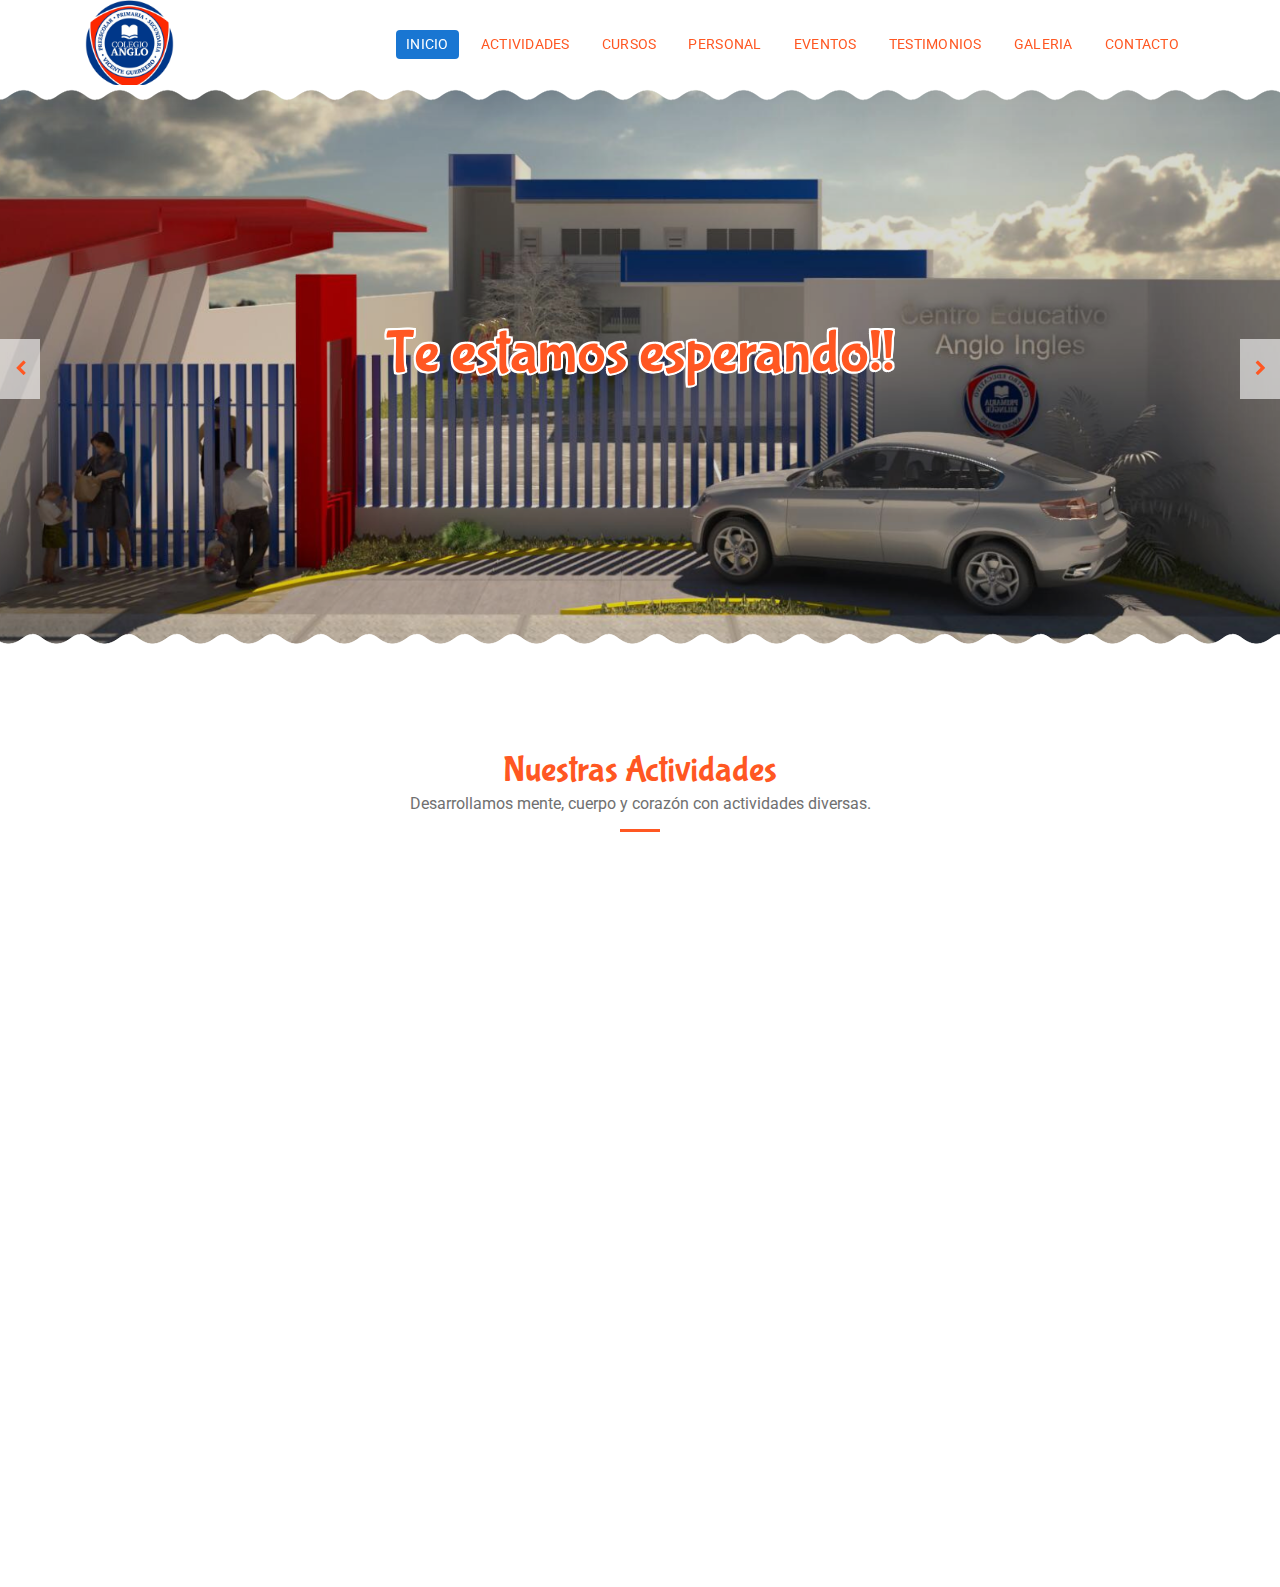
<file: index.html>
<!DOCTYPE html>
<html lang="en">
<head>
	<!-- Meta -->
	<meta charset="utf-8">
	<meta http-equiv="X-UA-Compatible" content="IE=edge">
	<meta name="viewport" content="width=device-width, initial-scale=1.0">
	<meta name="description" content="">
    <meta name="keywords" content="">
    <meta name="author" content="Awaiken Theme">
	
	<!-- Page Title -->
	<title>Anglo</title>
	<!-- Google Fonts css-->
	<link href="https://fonts.googleapis.com/css?family=Bubblegum+Sans|Roboto:300,400,500,700,900" rel="stylesheet">
	<!-- Bootstrap css -->
	<link href="css/bootstrap.min.css" rel="stylesheet" media="screen">
	<!-- Font Awesome icon css-->
	<link href="css/font-awesome.min.css" rel="stylesheet" media="screen">
	<link href="css/flaticon.css" rel="stylesheet" media="screen">
	<!-- Swiper's CSS -->
	<link rel="stylesheet" href="css/swiper.min.css">
	<!-- Animated css -->
	<link href="css/animate.css" rel="stylesheet">
	<!-- Magnific Popup CSS -->
	<link href="css/magnific-popup.css" rel="stylesheet">
	<!-- Slick nav css -->
	<link rel="stylesheet" href="css/slicknav.css">
	<!-- Main custom css -->
	<link href="css/custom.css" rel="stylesheet" media="screen">
	<!-- HTML5 shim and Respond.js for IE8 support of HTML5 elements and media queries -->
    <!-- WARNING: Respond.js doesn't work if you view the page via file:// -->
    <!--[if lt IE 9]>
      <script src="https://oss.maxcdn.com/html5shiv/3.7.2/html5shiv.min.js"></script>
      <script src="https://oss.maxcdn.com/respond/1.4.2/respond.min.js"></script>
    <![endif]-->
	<link rel="shortcut icon" href="images/icono.png" />

</head>
<body data-spy="scroll" data-target="#main-navbar" data-offset="71">

	
	<!-- Header Section Start -->
	<header class="header">
		<nav class="navbar navbar-expand-lg navbar-light" id="main-navbar">
			<div class="container">
				<!-- Navbar Brand start -->
				<a class="img-logo" href="#"><img src="images/logo1.png" alt="" /></a>
				<!-- Navbar Brand end -->
				
				<ul class="navbar-nav ml-auto" id="main-menu">
					<li class="nav-item"><a class="nav-link active" href="#home">INICIO</a></li>
					<li class="nav-item"><a class="nav-link" href="#activities">ACTIVIDADES</a></li>
					<li class="nav-item"><a class="nav-link" href="#courses">CURSOS</a></li>
					<li class="nav-item"><a class="nav-link" href="#teachers">PERSONAL</a></li>
					<li class="nav-item"><a class="nav-link" href="#events">EVENTOS</a></li>
					<li class="nav-item"><a class="nav-link" href="#review">TESTIMONIOS</a></li>
					<li class="nav-item"><a class="nav-link" href="#gallery">GALERIA</a></li>
					<li class="nav-item"><a class="nav-link" href="#contact">CONTACTO</a></li>
				</ul>
					
				<div class="navbar-toggle"></div>
				<div id="responsive-menu"></div>
			</div>
		</nav>	
	</header>
	<!-- Header Section End -->
	
	<!-- Banner Slider Section starts -->
	<div class="banner-slider" id="home">
		<div class="container-fluid">
			<div class="row no-gutters">
				<div class="col-md-12">
					<div class="swiper-container banner-slider">
						<div class="swiper-wrapper">
							<!-- Header Slide start -->
							<div class="swiper-slide">
								<div class="banner-slide">
									<figure>
										<img src="images/portada/portada.png">
									</figure>
									
									<div class="banner-slide-overlay">
										<h2 class="color-orange" data-swiper-animation="fadeInDown" data-duration="1s" data-delay="1.5s">Te estamos esperando!!</h2>
									</div>
								</div>
							</div>
							<!-- Header Slide end -->
							
							<!-- Header Slide start -->
							<div class="swiper-slide">
								<div class="banner-slide">
									<figure>
										<img src="images/portada/P2.png">
									</figure>
									
									<div class="banner-slide-overlay" data-swiper-animation="zoomIn" data-duration="1s" data-delay="0.5s">
										<h2 class="color-green" data-swiper-animation="fadeInDown" data-duration="1s" data-delay="1.5s">Únete a la familia Anglo!!</h2>
									</div>
								</div>
							</div>
							<!-- Header Slide end -->
							
							<!-- Header Slide start -->
							<div class="swiper-slide">
								<div class="banner-slide">
									<figure>
										<img src="images/portada/P3.png">
									</figure>
									
									<div class="banner-slide-overlay" data-swiper-animation="zoomIn" data-duration="1s" data-delay="0.5s">
										<h2 class="color-blue" data-swiper-animation="fadeInDown" data-duration="1s" data-delay="1.5s">Somos tu mejor opción siempre!!</h2>
									</div>
								</div>
							</div>
							<!-- Header Slide end -->
						</div>
						
						<!-- Banner Pagination start -->
						<div class="banner-button-prev"><i class="fa fa-chevron-left"></i></div>
						<div class="banner-button-next"><i class="fa fa-chevron-right"></i></div>
						<!-- Banner Pagination end -->
					</div>
				</div>
			</div>
		</div>
	</div>
	<!-- Banner Slider Section ends -->
	
	<!-- Activities Section Starts -->
	<section class="our-activities" id="activities">
		<div class="container">
			<div class="row">
				<div class="col-md-12">
					<!-- Section title start -->
					<div class="section-title wow fadeInUp">
						<h2 class="color-orange">Nuestras Actividades</h2>
						<p>Desarrollamos mente, cuerpo y corazón con actividades diversas.</p>
					</div>
					<!-- Section title end -->
				</div>
			</div>
			

			<div class="row">
				<div class="col-md-4">
					<!-- Activities Single Start -->
					<div class="activities-single wow fadeInUp" data-wow-delay="0.3s">
						<div class="icon-box icon-blue">
							<img src="images/actividades/academica.png" alt="">						
						</div>
						
						<h3>Excelencia académica</h3>
						<p>Fomentamos el pensamiento crítico y el aprendizaje significativo a través de clases dinámicas y programas innovadores adaptados a cada nivel educativo.</p>
						<!--<a href="#" class="learn-more">Learn More</a>-->
					</div>
					<!-- Activities Single End -->
				</div>
				

				<div class="col-md-4">
					<!-- Activities Single Start -->
					<div class="activities-single wow fadeInUp" data-wow-delay="0.6s">
						<div class="icon-box icon-orange">
							<img src="images/actividades/cultural.png" alt="">						
						</div>
						
						<h3>Culturales</h3>
						<p>Celebramos nuestras tradiciones mediante festivales, talleres artísticos, días conmemorativos y proyectos creativos que enriquecen la identidad de los estudiantes.</p>
						<!--<a href="#" class="learn-more">Learn More</a>-->
					</div>
					<!-- Activities Single End -->
				</div>
				

				<div class="col-md-4">
					<!-- Activities Single Start -->
					<div class="activities-single wow fadeInUp" data-wow-delay="0.6s">
						<div class="icon-box icon-green">
							<img src="images/actividades/deportiva.png" alt="">						
						</div>
						
						<h3>Deportivas</h3>
						<p>Impulsamos el desarrollo físico, el trabajo en equipo y la disciplina a través de deportes como fútbol, basquetbol, atletismo y más.</p>
						<!--<a href="#" class="learn-more">Learn More</a>-->
					</div>
					<!-- Activities Single End -->
				</div>
				

				<div class="col-md-4">
					<!-- Activities Single Start -->
					<div class="activities-single wow fadeInUp" data-wow-delay="0.6s">
						<div class="icon-box icon-azul2">
							<img src="images/actividades/familia.png" alt="">						
						</div>
						
						<h3>Familia</h3>
						<p>Promovemos la participación activa de las familias mediante convivencias, talleres y eventos especiales que fortalecen el vínculo entre escuela y hogar.</p>
						<!--<a href="#" class="learn-more">Learn More</a>-->
					</div>
					<!-- Activities Single End -->
				</div>


				<div class="col-md-4">
					<!-- Activities Single Start -->
					<div class="activities-single wow fadeInUp" data-wow-delay="0.6s">
						<div class="icon-box icon-rojo">
							<img src="images/actividades/integral.png" alt="">						
						</div>
						
						<h3>Educación integral</h3>
						<p>Formamos parte de la formación cívica y ética al participar en escolta, ceremonias y actos oficiales que fomentan el respeto a los símbolos patrios. </p>
						<!--<a href="#" class="learn-more">Learn More</a>-->
					</div>
					<!-- Activities Single End -->
				</div>


				<div class="col-md-4">
					<!-- Activities Single Start -->
					<div class="activities-single wow fadeInUp" data-wow-delay="0.6s">
						<div class="icon-box icon-morado">
							<img src="images/actividades/recreativa.png" alt="">						
						</div>
						
						<h3>Recreativas</h3>
						<p>Espacios lúdicos y juegos organizados que estimulan la creatividad, la socialización y el disfrute del tiempo libre de forma segura.</p>
						<!--<a href="#" class="learn-more">Learn More</a>-->
					</div>
					<!-- Activities Single End -->
				</div>



			</div>
		</div>
	</section>
	<!-- Activities Section Ends -->
	


	
	





	<!-- Jquery Library File -->
	<script src="js/jquery-1.12.4.min.js"></script>
	<!-- Bootstrap js file -->
	<script src="js/bootstrap.min.js"></script>
	<!-- Wow js file -->
	<script src="js/wow.js"></script>
	<!-- Swiper Carousel js file -->
	<script src="js/swiper.min.js"></script>
	<script src="js/SwiperAnimation.min.js"></script>
	<!-- Magnific Popup core JS file -->
	<script src="js/jquery.magnific-popup.min.js"></script>
	<!-- Slick Nav js file -->
	<script src="js/jquery.slicknav.js"></script>
	<!-- SmoothScroll -->
	<script src="js/SmoothScroll.js"></script>
    <!-- Main Custom js file -->
	<script src="js/function.js"></script>
</body>
</html>
</file>
<file: css/flaticon.css>
/*
  	Flaticon icon font: Flaticon
  	Creation date: 08/08/2018 17:16
*/

@font-face {
  font-family: "Flaticon";
  src: url("../fonts/Flaticon.eot");
  src: url("../fonts/Flaticon.eot?#iefix") format("embedded-opentype"),
       url("../fonts/Flaticon.woff") format("woff"),
       url("../fonts/Flaticon.ttf") format("truetype"),
       url("../fonts/Flaticon.svg#Flaticon") format("svg");
  font-weight: normal;
  font-style: normal;
}

@media screen and (-webkit-min-device-pixel-ratio:0) {
  @font-face {
    font-family: "Flaticon";
    src: url("../fonts/Flaticon.svg#Flaticon") format("svg");
  }
}

[class^="flaticon-"]:before, [class*=" flaticon-"]:before,
[class^="flaticon-"]:after, [class*=" flaticon-"]:after {   
	font-family: Flaticon;
	font-style: normal;
}

.flaticon-fork:before { content: "\f100"; }
.flaticon-bus:before { content: "\f101"; }
.flaticon-playground:before { content: "\f102"; }
.flaticon-quality:before { content: "\f103"; }
.flaticon-medal:before { content: "\f104"; }
.flaticon-diploma:before { content: "\f105"; }
.flaticon-health:before { content: "\f106"; }
.flaticon-target:before { content: "\f107"; }
.flaticon-music-player:before { content: "\f108"; }
.flaticon-placeholder:before { content: "\f109"; }
.flaticon-worldwide:before { content: "\f10a"; }
.flaticon-clock:before { content: "\f10b"; }
.flaticon-calendar:before { content: "\f10c"; }
.flaticon-coffee-cup:before { content: "\f10d"; }
</file>
<file: css/custom.css>
/*
	Template Name 	: First Step - School & Education Institute HTML Template
	Author 			: Awaiken Theme
	Author Url 		: https://awaikenthemes.com
*/

/************************************/
/***** 	    General css		     ****/
/************************************/

body{
	font-size: 16px;
	font-family: 'Roboto', sans-serif;
}

h1,
h2,
h3,
h4,
h5,
h6{
	margin-top:0;
	font-weight: 700;
}

img{
	max-width: 100%;
}

a:hover{
	text-decoration: none;
	outline: 0;
}

a:focus{
	text-decoration: none;
	outline: 0;
}

::-moz-selection{
	background: #ff5f47;
	color: #fff;
}

::selection{
	background: #ff5f47;
	color: #fff;
}

.preloader{
	position: fixed;
	top: 0;
	left: 0;
	right: 0;
	bottom: 0;
	background: #ecf1f5;
	z-index: 9999;
	text-align: center;
}

.loader{
	position: absolute;
	top: 50%;
	left: 50%;
	width: 30px;
	height: 120px;
	display: flex;
	flex-flow: column nowrap;
	-webkit-transform: translate(-50%, -50%);
	transform: translate(-50%, -50%);
}

.preloader .diamond{
    position: absolute;
    left: 0;
    right: 0;
    bottom: 0;
    margin: 0 auto;
    width: 30px;
    height: 30px;
    border-radius: 2px;
    background: #ff685c;
    -webkit-transform: translateY(0) rotate(45deg) scale(0);
    transform: translateY(0) rotate(45deg) scale(0);
    -webkit-animation: diamonds 1500ms linear infinite;
    animation: diamonds 1500ms linear infinite;
}

.preloader .diamond:nth-child(1) {
    -webkit-animation-delay: -1000ms;
    animation-delay: -1000ms;
}

.preloader .diamond:nth-child(2) {
    -webkit-animation-delay: -2000ms;
    animation-delay: -2000ms;
}

.preloader .diamond:nth-child(3) {
    -webkit-animation-delay: -3000ms;
    animation-delay: -3000ms;
}

.preloader .diamond:nth-child(4) {
    -webkit-animation-delay: -4000ms;
    animation-delay: -4000ms;
}

@-webkit-keyframes diamonds {
    50% {
        -webkit-transform: translateY(-50px) rotate(45deg) scale(1);
        transform: translateY(-50px) rotate(45deg) scale(1);
    }
    100% {
        -webkit-transform: translateY(-100px) rotate(45deg) scale(0);
        transform: translateY(-100px) rotate(45deg) scale(0);
    }
}

@keyframes diamonds {
    50% {
        -webkit-transform: translateY(-50px) rotate(45deg) scale(1);
        transform: translateY(-50px) rotate(45deg) scale(1);
    }
    100% {
        -webkit-transform: translateY(-100px) rotate(45deg) scale(0);
        transform: translateY(-100px) rotate(45deg) scale(0);
    }
}

.row.no-gutters{
	margin-right: 0;
	margin-left: 0;
}

.row.no-gutters > [class^="col-"],
.row.no-gutters > [class*=" col-"] {
	padding-right: 0;
	padding-left: 0;
}

/************************************/
/*****    Navigation area css   *****/
/************************************/

header.header{
	min-height: 89px;
}

header .navbar{
	padding: 0;
	background: rgba(255,255,255,1);
	box-shadow: 0 0 30px rgba(0,0,0,0.1);
	z-index: 10;
}

header .navbar:after{
	content: '';
	display: block;
	position: absolute;
	left: 0;
	right: 0;
	height: 20px;
	bottom: -16px;
	background: url(../images/wave-bg3.png) repeat-x;
	z-index: 100;
}

header .navbar-collapse.collapse{
	-webkit-box-pack: end;
    -ms-flex-pack: end;
    justify-content: flex-end;
}

.navbar .navbar-nav .nav-item{
	padding: 30px 6px;
}

.navbar .navbar-nav .nav-link{
	padding: 4px 10px;
	font-size: 14px;
	color: #ff5722;
	text-transform: uppercase;
	border-radius: 4px;
	letter-spacing: 0.02em;
	transition: all 0.3s;
}

.navbar .navbar-nav .nav-link.active{
	background: #1976d2;
	color: #fff;
}

.navbar .navbar-nav .nav-link:hover,
.navbar .navbar-nav .nav-link:focus{
	color: #1976d2;
}

.navbar .navbar-nav .nav-link.active:hover,
.navbar .navbar-nav .nav-link.active:focus{
	color: #fff;
}

.sticky-header{
	position: fixed;
	top: 0;
	left: 0;
	right: 0;
	z-index: 200;
}

.navbar-toggle{
	display: none;
	position: absolute;
	top: 26px;
	right: 15px;
}

.navbar-toggle .slicknav_btn{
	background: none;
	border: 1px solid #444;
	border-radius: 0;
}

.navbar-toggle .slicknav_icon-bar{
	background: #444;
	box-shadow: none;
	height: 1px;
	margin-top: 2px;
	margin-bottom: 4px;
}

.slicknav_menu{
	padding: 0;
	background: none;
}

.slicknav_btn{
	margin: 0;
}

.slicknav_nav a{
	color: #ff5722;
	text-transform: uppercase;
}

.img-logo{ 
	width: 8%;
}

/**************************************/
/*****    Banner Slider area css  *****/
/**************************************/

.top-bar{
	padding: 10px 0;
	background: #444;
}

.school-info ul{
	padding: 0;
	margin: 0;
	list-style: none;
}

.school-info ul li{
	display: inline-block;
	margin-left: 4px;
}

.school-info ul li:before{
	content: '/';
	color: #fff;
	font-size: 14px;
	margin-right: 8px;
}

.school-info ul li:first-child:before{
	display: none;
}

.school-info ul li a{
	margin: 0;
	font-size: 14px;
	color: #fff;
	transition: all 0.3s;
}

.school-info ul li a i{
	margin-right: 4px;
}

.school-info ul li a:hover{
	color: #ff5722;
}

.header-social-link a{
	display: inline-block;
	font-size: 14px;
	color: #fff;
	width: 16px;
	height: 16px;
	line-height: 16px;
	color: #fff;
	text-align: center;
	margin-right: 4px;
}

.banner-slider{
	position: relative;
}

.banner-slider:after{
	content: '';
	display: block;
	position: absolute;
	left: 0;
	right: 0;
	bottom: 0px;
	height: 16px;
	background: url(../images/wave-bg3.png) repeat-x;
	transform: rotate(180deg);
	z-index: 1;
}

.banner-slider .container-fluid{
	padding-left: 0;
	padding-right: 0;
}

.banner-slider{
	position: relative;
}

.banner-slide{
	position: relative;
}

.banner-slide figure{
	margin: 0;
}

.banner-slide figure img{
	width: 100%;
}

.banner-slide .banner-slide-overlay{
	text-align: center;
	position: absolute;
	top: 50%;
	left: 30%;
	right: 30%;
	transform: translate(0, -50%);
}

.banner-slide .banner-slide-overlay:before{
	bottom: auto;
	top: -4px;
}

.color-red{
	color: #f46c6e;
}

.color-green{
	color: #a4cf27;
}

.color-cloud{
	color: #4fc5d1;
}

.color-orange{
	color: #ff5722;
}

.color-blue{
	color: #1976d2;
}

.color-yellow{
	color: #ffc32f;
}

.banner-slide-overlay h2{
	font-family: 'Bubblegum Sans', cursive;
	font-size: 60px;
	font-weight: normal;
	text-shadow: 2px 0 0 #fff, -2px 0 0 #fff, 0 2px 0 #fff, 0 -2px 0 #fff, 2px 1px #fff, -2px -2px 0 #fff, 2px -2px 0 #fff, -2px 2px 0 #fff;
	margin-bottom: 0.5em;
}

.banner-slide-overlay p{
	color: #232323;
	font-size: 20px;
	margin-bottom: 1.5em;
}

.btn-slider{
	display: inline-block;
	background: #1976d2;
	color: #fff;
	font-size: 20px;
	font-weight: 400;
	padding: 10px 20px;
	border-radius: 2px;
	transition: all 0.3s;
}

.btn-slider:hover{
	background: #ff5722;
	color: #fff;
}

.banner-button-prev,
.banner-button-next{
	width: 40px;
	height: 60px;
	margin-top: -30px;
	background: rgba(255,255,255,0.6);
	position: absolute;
	top: 50%;
	z-index: 20;
	color: #ff5722;
	text-align: center;
	line-height: 60px;
	cursor: pointer;
	transition: all 0.3s;
}

.banner-button-prev{
	left: 0;
}

.banner-button-next{
	right: 0;
}

.banner-button-prev:hover,
.banner-button-next:hover{
	background: #fff;
}

/**************************************/
/*****   Our Activities area css  *****/
/**************************************/

.our-activities{
	padding: 100px 0;
	position: relative;
}

.our-activities:after{
	content: '';
	position: absolute;
	height: 16px;
	bottom: -16px;
	left: 0;
	right: 0;
	background: url(../images/wave-bg3.png) repeat-x;
	z-index: 1;
}

.section-title{
	text-align: center;
	position: relative;
	padding-bottom: 14px;
	margin-bottom: 80px;
}

.section-title:before{
	content: '';
	display: block;
	width: 40px;
	margin-left: -20px;
	height: 3px;
	position: absolute;
	left: 50%;
	bottom: -2px;
	background: #ff5722;
	z-index: 1;
}

.section-title h2{
	font-size: 36px;
	margin: 0;
	font-weight: normal;
	font-family: 'Bubblegum Sans', cursive;
}

.section-title p{
	color: #707070;
	margin: 0;
}

.activities-single{
	text-align: center;
	padding: 0 20px;
}

.activities-single .icon-box{
	width: 80px;
	height: 80px;
	margin: 10px auto 30px;
	font-size: 30px;
	color: #fff;
	line-height: 60px;
	border-radius: 50%;
	
}
.activities-single .icon-box img{

	 	border-radius: 50%;

}

.icon-blue{
	background: #1976d2;
	box-shadow: 0 0 0 7px rgba(25,118,209,0.5);
}

.icon-azul2{
	background: #202f3e;
	box-shadow: 0 0 0 7px rgba(29, 46, 63, 0.5);
}

.icon-rojo{
	background: #b00606;
	box-shadow: 0 0 0 7px rgba(178, 0, 0, 0.5);
}

.icon-morado{
	background: #b006aa;
	box-shadow: 0 0 0 7px rgba(151, 0, 178, 0.5);
}

.icon-orange{
	background: #ff5722;
	box-shadow: 0 0 0 7px rgba(255,87,34,0.5);
}

.icon-green{
	background: #a4cf27;
	box-shadow: 0 0 0 7px rgba(164,207,39,0.5);
}

.activities-single h3{
	font-size: 22px;
	font-family: 'Bubblegum Sans', cursive;
	font-weight: 400;
	color: #333;
	margin-bottom: 18px;
}

.activities-single p{
	font-size: 14px;
	color: #707070;
	line-height: 1.7em;
	margin-bottom: 1.5em;
}

.activities-single a.learn-more{
	display: inline-block;
	color: #ff5722;
	font-weight: 600;
	border-bottom: 1px solid #ff5722;
}

.activities-single a.learn-more:after{
	content: '\f105';
	font-family: FontAwesome;
	margin-left: 10px;
}

/************************************/
/*****     Courses area css     *****/
/************************************/

.courses{
	background: #ffeee9;
	padding: 100px 0;
	position: relative;
}

.courses:after{
	content: '';
	display: block;
	position: absolute;
	left: 0;
	right: 0;
	bottom: 0px;
	height: 16px;
	background: url(../images/wave-bg3.png) repeat-x;
	transform: rotate(180deg);
	z-index: 1;
}

.course-single{
	background: #fff;
	border-radius: 14px;
	overflow: hidden;
}

.course-body{
	padding: 10px 0;
}

.course-body h3{
	font-size: 16px;
	margin: 0 0 10px;
	font-weight: 500;
	color: #fff;
	display: inline-block;
	background: #ff5722;
	padding: 9px 30px;
	position: relative;
}

.course-body h3:after{
	content: '';
	width: 40px;
	position: absolute;
	top: 0;
	right: -20px;
	bottom: 0;
	transform: skewX(40deg);
}

.course-body p{
	padding: 0 30px;
	color: #707070;
	font-size: 14px;
	line-height: 1.7em;
}

.course-footer{
	border-top: 1px solid #e8e8e8;
	padding: 20px 30px;
}

.course-footer a{
	display: inline-block;
	color: #fff;
	padding: 6px 10px;
	font-size: 14px;
	border-radius: 4px;
	transition: all 0.3s;
}

.course-footer a:hover{
	background: #333 !important;
}

.course-footer span{
	font-size: 24px;
	font-weight: 900;
	float: right;
}

.course-orange h3{
	background: #ff5722;
}

.course-orange h3:after{
	background: #ff5722;	
}

.course-orange .course-footer a{
	background: #ff5722;
}

.course-orange .course-footer span{
	color: #ff5722;
}

.course-blue h3{
	background: #1976d2;
}

.course-blue h3:after{
	background: #1976d2;	
}

.course-blue .course-footer a{
	background: #1976d2;
}

.course-blue .course-footer span{
	color: #1976d2;
}

.course-green h3{
	background: #a4cf27;
}

.course-green h3:after{
	background: #a4cf27;	
}

.course-green .course-footer a{
	background: #a4cf27;
}

.course-green .course-footer span{
	color: #a4cf27;
}

/************************************/
/*****    About us area css     *****/
/************************************/

.about-us{
	padding: 100px 0;
	position: relative;
}

.about-us:after{
	content: '';
	display: block;
	position: absolute;
	left: 0;
	right: 0;
	bottom: -16px;
	height: 16px;
	background: url(../images/wave-bg3.png) repeat-x;
	z-index: 1;
}

.about-content{
	margin-bottom: 30px;
}

.about-content h3{
	font-family: 'Bubblegum Sans', cursive;	
	font-size: 28px;
	font-weight: 400;
	color: #333;
	margin-bottom: 0.6em;
}

.about-content p{
	color: #707070;
	line-height: 1.7em;
	margin-bottom: 1.7em;
}

.about-social-links a{
	display: inline-block;
	width: 30px;
	height: 30px;
	background: #ff5722;
	box-shadow: 0 0 0 4px rgba(255,87,34,0.5);
	color: #fff;
	line-height: 30px;
	text-align: center;
	border-radius: 50%;
	margin: 4px 20px 4px 0;
	transition: all 0.3s;
}

.about-social-links a:hover{
	background: #1976d2;
	box-shadow: 0 0 0 4px rgba(25,118,209,0.5);
}

/************************************/
/*****   Faculty Team area css  *****/
/************************************/

.faculty{
	padding: 100px 0;
	background: #ecf5fe;
	position: relative;
}

.faculty:after{
	content: '';
	display: block;
	position: absolute;
	left: 0;
	right: 0;
	bottom: 0px;
	height: 16px;
	background: url(../images/wave-bg3.png) repeat-x;
	transform: rotate(180deg);
}

.faculty-single{
	text-align: center;
	background: #fff;
	padding: 40px 30px;
	border-radius: 10px;
	margin-bottom: 30px;
}

.faculty-single figure{
	display: inline-block;
	max-width: 160px;
	border-radius: 50%;
	overflow: hidden;
	border: 8px solid rgba(0,0,0,0.06);
}

.faculty-single h3{
	display: inline-block;
	letter-spacing: 0.04em;
	font-size: 18px;
	font-weight: 500;
	position: relative;
	color: #fff;
	padding: 8px 20px;
	z-index: 1;
}

.faculty-single h3:before{
	content: '';
	position: absolute;
	top: 0;
	left: 0;
	right: 0;
	bottom: 0;
	z-index: -1;
	transform: skewX(30deg);
}

.faculty-single h3:after{
	content: '';
	position: absolute;
	top: 0;
	left: 0;
	right: 0;
	bottom: 0;
	z-index: -1;
	transform: skewX(-30deg);
}

.faculty-single p{
	margin: 0;
	color: #333;
}

.faculty-orange h3:before,
.faculty-orange h3:after{
	background: #ff5722;
}

.faculty-blue h3:before,
.faculty-blue h3:after{
	background: #1976d2;
}

.faculty-green h3:before,
.faculty-green h3:after{
	background: #a4cf27;
}

/**********************************/
/*****     Event area css     *****/
/**********************************/

.events{
	padding: 100px 0;
	position: relative;
}

.events:after{
	content: '';
	display: block;
	position: absolute;
	left: 0;
	right: 0;
	bottom: -16px;
	height: 16px;
	background: url(../images/wave-bg3.png) repeat-x;
	z-index: 1;
}

.event-single{
	background: #fff;
	padding: 10px;
	box-shadow: 2px 2px 30px rgba(0,0,0,0.1);
	border-radius: 8px;
	margin: 15px;
}

.event-single figure img{
	border-radius: 6px;
}

.event-single figure{
	position: relative;
}

.event-single .date{
	position: absolute;
	top: 10px;
	left: 10px;
	width: 66px;
	font-size: 12px;
	color: #fff;
	padding: 10px 10px 8px;
	border-radius: 4px;
	text-align: center;
	line-height: 1.6em;
}

.event-single .date span{
	font-weight: 700;
	font-size: 24px;
}

.event-body{
	padding: 0 10px;
}

.event-body h3{
	font-size: 20px;
	margin-bottom: 20px;
}

.event-body p{
	color: #707070;
	margin: 0;
	font-size: 14px;
	font-weight: 500;
	margin-bottom: 8px;
	position: relative;
	padding: 0px 0 0px 26px;
}

.event-body p.location:before{
	content: "\f041";
	font-family: FontAwesome;
	line-height: 1em;
	font-size: 20px;
	position: absolute;
	top: 0;
	left: 4px;
}

.event-body p.time:before{
	content: "\f017";
	font-family: FontAwesome;
	line-height: 1em;
	font-size: 20px;
	position: absolute;
	top: 0;
	left: 0;
}

.event-orange .date{
	background: #ff5722;
}

.event-orange .event-body h3{
	color: #ff5722;
}

.event-orange .event-body p.location:before,
.event-orange .event-body p.time:before{
	color: #ff5722;
}

.event-blue .date{
	background: #1976d2;
}

.event-blue .event-body h3{
	color: #1976d2;
}

.event-blue .event-body p.location:before,
.event-blue .event-body p.time:before{
	color: #1976d2;
}

.event-green .date{
	background: #a4cf27;
}

.event-green .event-body h3{
	color: #a4cf27;
}

.event-green .event-body p.location:before,
.event-green .event-body p.time:before{
	color: #a4cf27;
}

.event-pagination{
	text-align: center;
	margin-top: 30px;
}

.event-pagination .swiper-pagination-bullet{
	width: 14px;
	height: 14px;
	opacity: 1;
	background: #ff5722;
}

.event-pagination .swiper-pagination-bullet-active{
	background: #1976d2;
}

/*************************************/
/*****    Testimonial area css   *****/
/*************************************/

.testimonial{
	background: #f6fce4;
	padding: 100px 0 0;
	position: relative;
}

.testimonial:after{
	content: '';
	display: block;
	position: absolute;
	left: 0;
	right: 0;
	bottom: 0px;
	height: 16px;
	background: url(../images/wave-bg3.png) repeat-x;
	transform: rotate(180deg);
}
	
.testimonial-slider-wrapper-outer{
	background: #cde686;
	max-width: 960px;
	margin: 0 auto;
	border-radius: 26px 26px 0 0;
	position: relative;
	padding: 20px 20px 0 20px;
}

.testimonial-slider-wrapper{
	background: #a4cf27;
	border-radius: 16px 16px 0 0;
	padding-bottom: 60px;
}

.testimonial-slide{
	padding: 60px 100px 0;
	text-align: center;
}

.testimonial-slide figure{
	max-width: 120px;
	display: inline-block;
}

.testimonial-slide figure img{
	border-radius: 50%;
	border: 8px solid rgba(255,255,255,0.3);
}

.testimonial-slide h3{
	font-size: 28px;
	margin: 0 0 14px;
	color: #fff;
	font-family: 'Bubblegum Sans', cursive;
	font-weight: normal;
	letter-spacing: 0.04em;
}

.testimonial-slide p{
	color: #fff;
	font-size: 22px;
	font-weight: 300;
	font-style: italic;
}

.testimonial-pagination{
	text-align: center;
	margin-top: 20px;
}

.testimonial-pagination .swiper-pagination-bullet{
	width: 16px;
	height: 16px;
	opacity: 1;
	background: #cde686;
}

.testimonial-pagination .swiper-pagination-bullet-active{
	background: #fff;
}

/*************************************/
/*****   Photo Gallery area css  *****/
/*************************************/

.photo-gallery{
	padding: 100px 0 50px;
	position: relative;
}

.photo-gallery:after{
	content: '';
	display: block;
	position: absolute;
	left: 0;
	right: 0;
	bottom: -16px;
	height: 16px;
	background: url(../images/wave-bg3.png) repeat-x;
	z-index: 1;
}

.photo-single{
	padding: 8px;
	position: relative;
	margin-bottom: 50px;
}

.photo-single img{
	border: 8px solid #fff;
}

.photo-single:before{
	content: '';
	display: block;
	width: 80px;
	height: 80px;
	position: absolute;
	top: 0;
	left: 0;
	z-index: -1;
}

.photo-single:after{
	content: '';
	display: block;
	width: 80px;
	height: 80px;
	position: absolute;
	right: 0;
	bottom: 0;
	z-index: -1;
}

.photo-orange:before,
.photo-orange:after{
	background: #ff5722;
}

.photo-blue:before,
.photo-blue:after{
	background: #1976d2;
}

.photo-green:before,
.photo-green:after{
	background: #a4cf27;
}

/*************************************/
/*****     Contact us area css   *****/
/*************************************/

.contactus{
	background: #ecf5fe;
	padding: 100px 0;
	position: relative;
}

.contactus:after{
	content: '';
	display: block;
	position: absolute;
	left: 0;
	right: 0;
	bottom: 0px;
	height: 16px;
	background: url(../images/wave-bg3.png) repeat-x;
	transform: rotate(180deg);
}

.contact-form .form-control{
	border: none;
	color: inherit;
	padding: 10px 20px;
	height: auto;
	resize: none;
	background: #fff;
	border-radius: 8px;
	border: 4px solid rgba(25,118,209,0.14);
	outline: 0;
	appearance: none;
	-webkit-appearance: none;
	box-shadow: none;
}

.btn-contact{
	background: #1976d2;
	border: none;
	color: #fff;
	padding: 10px 40px;
	border: 4px solid rgba(255,255,255,0.5);
	border-radius: 8px;
	cursor: pointer;
	transition: all 0.3s;
	box-shadow: none;
	outline: 0;
}

.btn-contact:hover,
.btn-contact:focus{
	background: #ff5722;
	box-shadow: none;
	outline: 0;
}

.contact-info p{
	font-size: 20px;
	font-weight: 400;
	color: #707070;
	position: relative;
	padding: 5px 0 5px 60px;
	margin-bottom: 40px;
}

.contact-info .email:before{
	content: '\f003';
	display: block;
	font-family: FontAwesome;
	width: 40px;
	height: 40px;
	background: #ff5722;
	box-shadow: 0 0 0 6px rgba(255,87,34,0.5);
	text-align: center;
	line-height: 40px;
	font-size: 18px;
	color: #fff;
	border-radius: 50%;
	position: absolute;
	top: 0;
	left: 0;
}

.contact-info .contact:before{
	content: '\f095';
	display: block;
	font-family: FontAwesome;
	width: 40px;
	height: 40px;
	background: #1976d2;
	box-shadow: 0 0 0 6px rgba(25,118,209,0.5);
	text-align: center;
	line-height: 40px;
	font-size: 18px;
	color: #fff;
	border-radius: 50%;
	position: absolute;
	top: 0;
	left: 0;
}

.contact-info .address:before{
	content: '\f041';
	display: block;
	font-family: FontAwesome;
	width: 40px;
	height: 40px;
	background: #a4cf27;
	box-shadow: 0 0 0 6px rgba(164,207,39,0.5);
	text-align: center;
	line-height: 40px;
	font-size: 18px;
	color: #fff;
	border-radius: 50%;
	position: absolute;
	top: 0;
	left: 0;
}

.contact-social-link a{
	display: inline-block;
	width: 40px;
	height: 40px;
	background: #1976d2;
	color: #fff;
	font-size: 18px;
	text-align: center;
	line-height: 40px;
	border-radius: 50%;
	box-shadow: 0 0 0 6px rgba(25,118,209,0.5);
	margin: 6px 30px 6px 0;
	transition: all 0.3s;
}

.contact-social-link a:hover{
	background: #ff5722;
	box-shadow: 0 0 0 6px rgba(255,87,34,0.5);
}

/*************************************/
/*****      Footer area css      *****/
/*************************************/

footer.footer{
	padding: 60px 0;
	text-align: center;
}

.footer-logo{
	margin-bottom: 30px;
}

.footer-copyright{
	max-width: 568px;
	margin: 0 auto;
}

.footer-copyright p{
	color: #707070;
	line-height: 1.7em;
	margin: 0;
}

.footer-copyright p a{
	color: #ff5722;
	text-decoration: underline;
	transition: all 0.3s;
}

.footer-copyright p a:hover{
	color: #1976d2;
}

/************************************/
/*****       Media Screens      *****/
/************************************/

@media only screen and (max-width: 991px){
	.header .navbar-nav{
		display: none;
	}
	
	.header .navbar{
		align-items: flex-start;
	}

	.header .navbar .container{
		position: relative;
		flex-wrap: wrap;
	}
	
	.header .navbar-toggle,
	#responsive-menu{
		display: block;
		width: 100%;
	}
}

/* Mobile Layout */
@media only screen and (max-width: 991px){
	.navbar-brand{
		padding-top: 18px;
		padding-bottom: 18px;
	}
	
	.banner-slide .banner-slide-overlay{
		left: 10%;
		right: 10%;
	}
	
	.banner-slide-overlay h2{
		font-size: 36px;
	}
	
	.activities-single{
		padding: 0;
	}
	
	.course-single{
		max-width: 480px;
		margin: 0 auto 30px;
	}
}

@media only screen and (max-width: 767px){
	
	.our-activities{
		padding: 60px 0 20px;
	}
	
	.courses,
	.faculty{
		padding: 60px 0 30px;
	}
	
	.about-us,
	.events,
	.contactus{
		padding: 60px 0;
	}
	
	.testimonial{
		padding: 60px 0 0;
	}
	
	.photo-gallery{
		padding: 60px 0 10px;
	}
	
	.section-title{
		margin-bottom: 40px;
	}
	
	.section-title h2{
		font-size: 24px;
	}

	.section-title p{
		font-size: 14px;
	}
	
	.header-social-link,
	.school-info{
		text-align: center;
	}
	
	.school-info ul li{
		display: block;
	}
	
	.school-info ul li:before{
		display: none;
	}
	
	.banner-slide .banner-slide-overlay{
		left: 14%;
		right: 14%;
	}
	
	.banner-slide-overlay h2{
		font-size: 20px;
		text-shadow: 1px 0 0 #fff, -1px 0 0 #fff, 0 1px 0 #fff, 0 -1px 0 #fff, 1px 1px #fff, -1px -1px 0 #fff, 1px -1px 0 #fff, -1px 1px 0 #fff;
	}
	
	.btn-slider{
		padding: 6px 20px;
		font-size: 14px;
	}
	
	.activities-single{
		margin-bottom: 40px;
	}
	
	.about-image{
		margin-bottom: 40px;
	}
	
	.testimonial-slider-wrapper-outer{
		padding: 10px 10px 0 10px;
	}
	
	.testimonial-slide{
		padding: 30px 20px 0;
	}
	
	.testimonial-slide h3{
		font-size: 22px;
	}
	
	.testimonial-slide p{
		font-size: 18px;
	}
}

@media only screen and (max-width: 575px){
	
	.header .container{
		width: 100%;
		padding-left: 15px !important;
		padding-right: 15px !important;
	}
	
	.header-social-link{
		display: none;
	}
	
	.contact-info p{
		font-size: 18px;
	}
	
	.contact-social-link{
		text-align: center;
		margin-bottom: 40px;
	}
	
	.contact-social-link a{
		margin: 6px 10px;
	}
	
	.event-single{
		margin: 20px;
		box-shadow: 2px 2px 20px rgba(0,0,0,0.1);
	}
}
</file>
